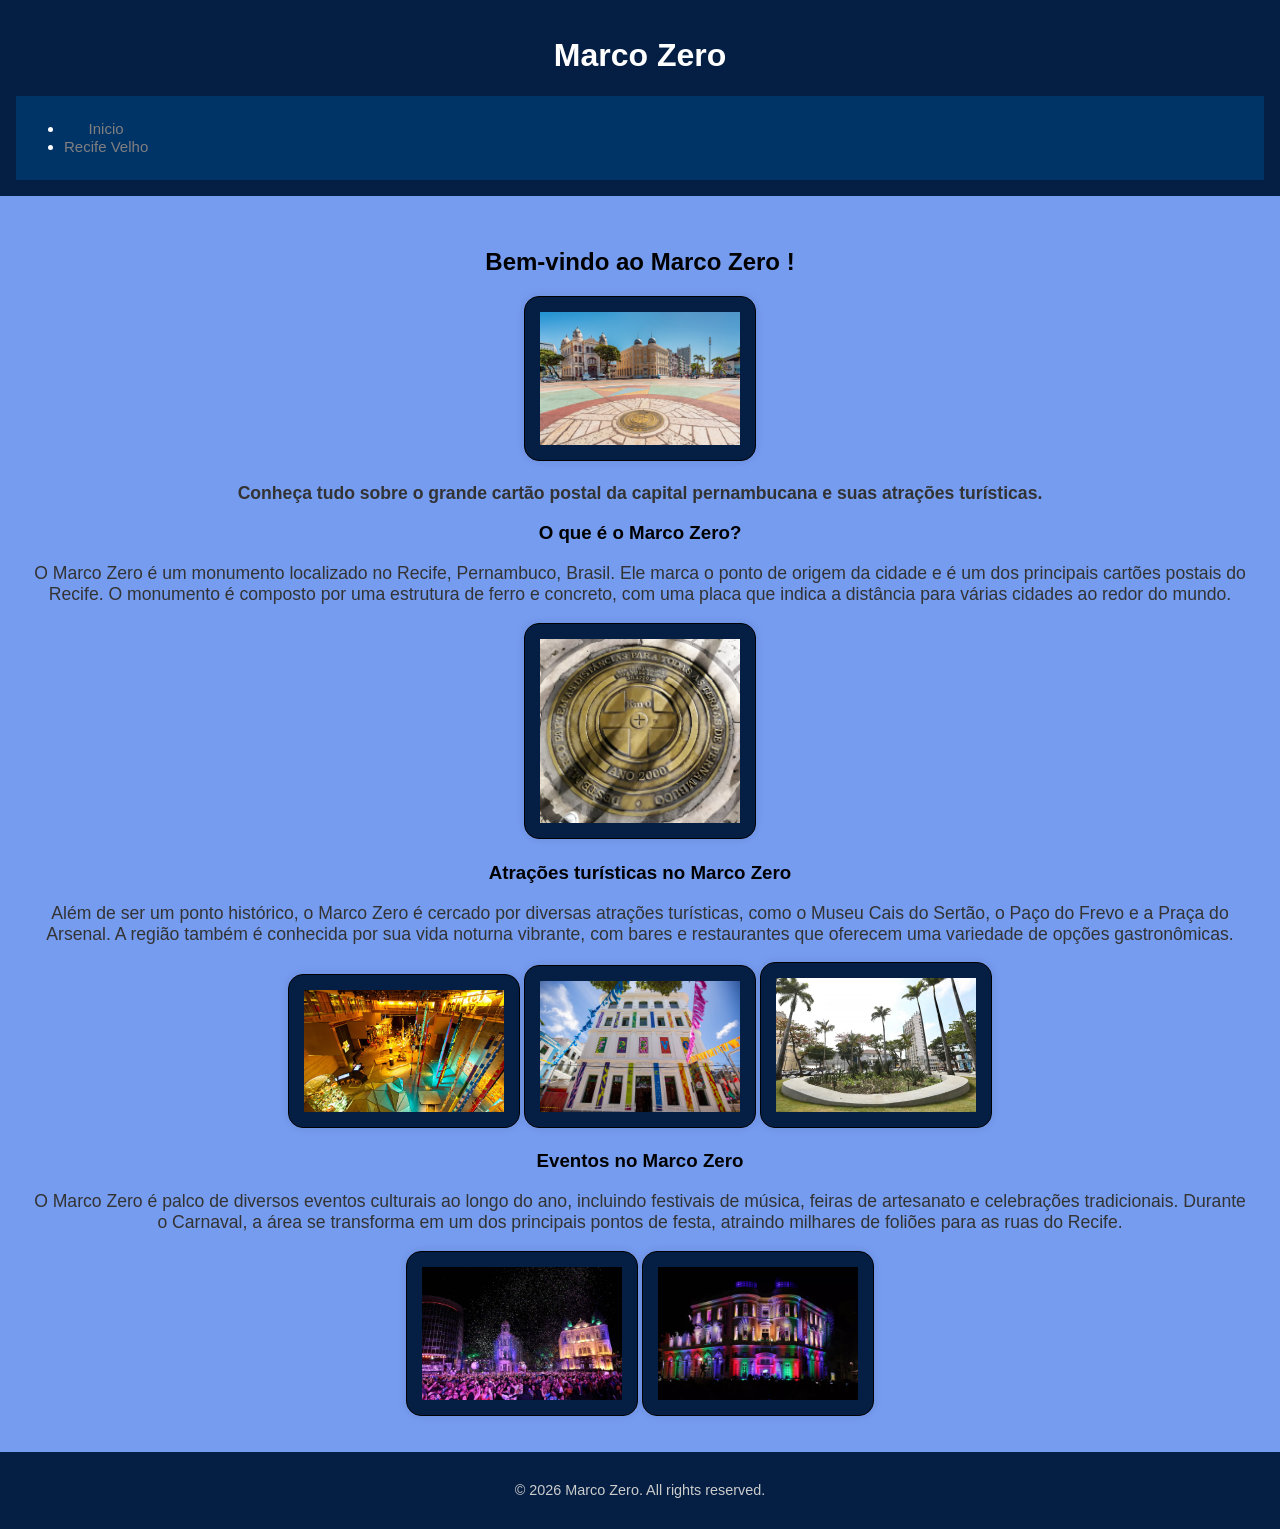
<file: index.html>
<!DOCTYPE html>
<html lang="pt-BR">
<head>
    <meta charset="UTF-8">
    <meta name="viewport" content="width=device-width, initial-scale=1.0">
    <title>Marco Zero</title>
    <link rel="stylesheet" href="styles.css">
</head>
<body>
    <header>
        <h1> Marco Zero  </h1>
        <nav>
            <ul>
                <li><a href="index.html">Inicio</a></li>
                <li><a href="recife.html">Recife Velho</a></li>
            </ul>
        </nav>
    </header>
    <main>
        <h2>Bem-vindo ao Marco Zero !</h2>
         <img src="marco.jpg" height="400" width="400" alt="Foto do Marco Zero">
            <p><strong>Conheça tudo sobre o grande cartão postal da capital pernambucana e suas atrações turísticas.</strong></p>

             <section>
                <article>
                    <h3>O que é o Marco Zero?</h3>
                    <p>O Marco Zero é um monumento localizado no Recife, Pernambuco, Brasil. Ele marca o ponto de origem da cidade e é um dos principais cartões postais do Recife. O monumento é composto por uma estrutura de ferro e concreto, com uma placa que indica a distância para várias cidades ao redor do mundo.</p>
                    <img src="monumento.jpg" height="200" width="300" alt="Foto do Marco Zero">
                </article>

                <article>
                    <h3>Atrações turísticas no Marco Zero</h3>
                    <p>Além de ser um ponto histórico, o Marco Zero é cercado por diversas atrações turísticas, como o Museu Cais do Sertão, o Paço do Frevo e a Praça do Arsenal. A região também é conhecida por sua vida noturna vibrante, com bares e restaurantes que oferecem uma variedade de opções gastronômicas.</p>
            
                    <img src="museu.webp" height="200" width="300" alt="Cais do Sertão">
                    <img src="paco.jpg" height="200" width="300" alt="Paço do Frevo">
                    <img src="praca.webp" height="200" width="300" alt="Praça do Arsenal">
                    
                </article>

                <article>
                    <h3>Eventos no Marco Zero</h3>
                    <p>O Marco Zero é palco de diversos eventos culturais ao longo do ano, incluindo festivais de música, feiras de artesanato e celebrações tradicionais. Durante o Carnaval, a área se transforma em um dos principais pontos de festa, atraindo milhares de foliões para as ruas do Recife.</p>
                    <img src="carnaval.jpg" height="200" width="300" alt="Carnaval no Marco Zero">
                    <img src="cantata.webp" height="200" width="300" alt="Cantata de Natal no Marco Zero">
                </article>
               </section>

    </main>
    <footer>
        <p>© 2026 Marco Zero. All rights reserved.</p>
    </footer>
</body>
</html>
</file>
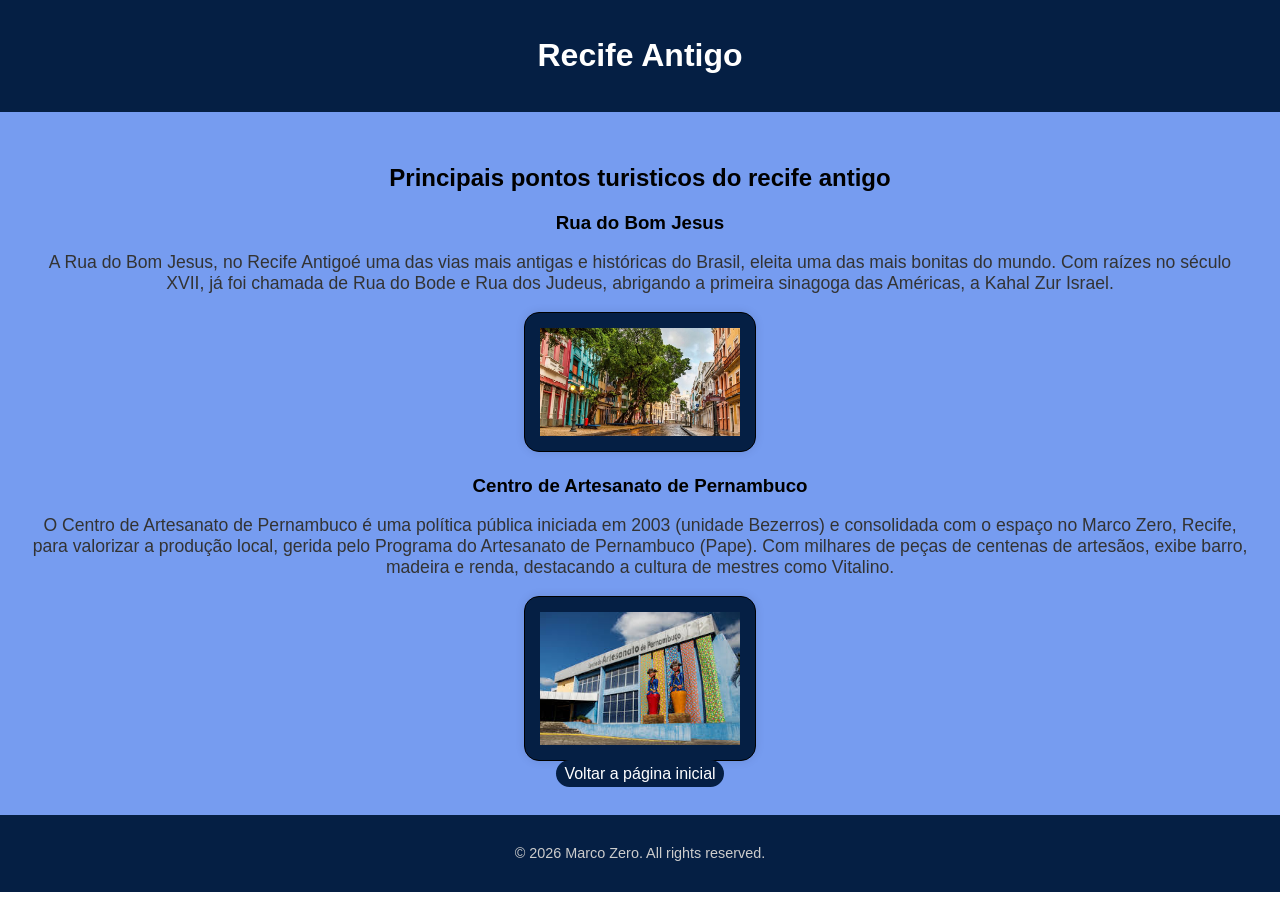
<file: recife.html>
<!DOCTYPE html>
<html lang="pt-BR">
<head>
    <meta charset="UTF-8">
    <meta name="viewport" content="width=device-width, initial-scale=1.0">
    <title>Recife Velho</title>
    <link rel="stylesheet" href="styles.css">
</head>
<body>
    <header>
            <h1>Recife Antigo</h1>
    </header>
    <main>
       <h2>Principais pontos turisticos do recife antigo</h2>
       <section>
         <article>
            <h3> Rua do Bom Jesus</h3>
            <p>A Rua do Bom Jesus, no Recife Antigoé uma das vias mais antigas e históricas do Brasil, eleita uma das mais bonitas do mundo. Com raízes no século XVII, já foi chamada de Rua do Bode e Rua dos Judeus, abrigando a primeira sinagoga das Américas, a Kahal Zur Israel.</p>
            <img src="rua.jpeg"  height="200" width="300" alt="">
        </article>
       </section>
       <section>
         <article>
            <h3>Centro de Artesanato de Pernambuco</h3>
            <p>O Centro de Artesanato de Pernambuco é uma política pública iniciada em 2003 (unidade Bezerros) e consolidada com o espaço no Marco Zero, Recife, para valorizar a produção local, gerida pelo Programa do Artesanato de Pernambuco (Pape). Com milhares de peças de centenas de artesãos, exibe barro, madeira e renda, destacando a cultura de mestres como Vitalino.</p>
            <img src="centro.jfif"/>
        </article>
       </section>
        <a class="botao" href="../index.html">Voltar  a página inicial</a>
    </main>
    <footer>
         <p>© 2026 Marco Zero. All rights reserved.</p>
    </footer>
</body>
</html>
</file>
<file: styles.css>
body{
    margin:0 ;
    font-family: Arial, Helvetica, sans-serif;
    min-height: 100vh;
    display:flex;
    flex-direction:column;
}


header{
    background-color: #051f44;
    color: white;
    padding: 1rem;
    text-align: center;
    margin:0;
}   
nav{
    background-color: #003366;
    padding: 0.5rem;
    display: flex;
    justify-content: first baseline;
}

li{color: white;}

nav a {
    color: grey;
    text-decoration: none;
    font-family: sans-serif;
    font-size: 15px;
}

nav a:hover {
    color: white; 
}

main{
    padding: 2rem;
    background-color: #769cf0;
    min-height: 400px;
    text-align: center;
}
footer{
    background-color: #051f44;
    color: white;
    padding: 1rem;
    text-align: center;
}
img{
    max-width: 100%;
    height: auto;
}
p{
    font-size: 1.1rem;
    color: #333;
}
footer p{
    font-size: 0.9rem;
    color: #ccc;
}

.botao{ margin:20px 25px 20px 25px;
    background-color:#051f44;
    padding: 5px 8px 5px 8px;
    color:white;
    border-radius: 20px;
    text-decoration: none;
}
.conteiner article, img{width:200px;
    background-color: #051f44;
    border-radius: 15px;
    padding:15px;
    text-align: center;
    box-shadow: 0 0 10px rgb(0,0,0,0.1);
    border:solid 0.1px;
}
</file>
